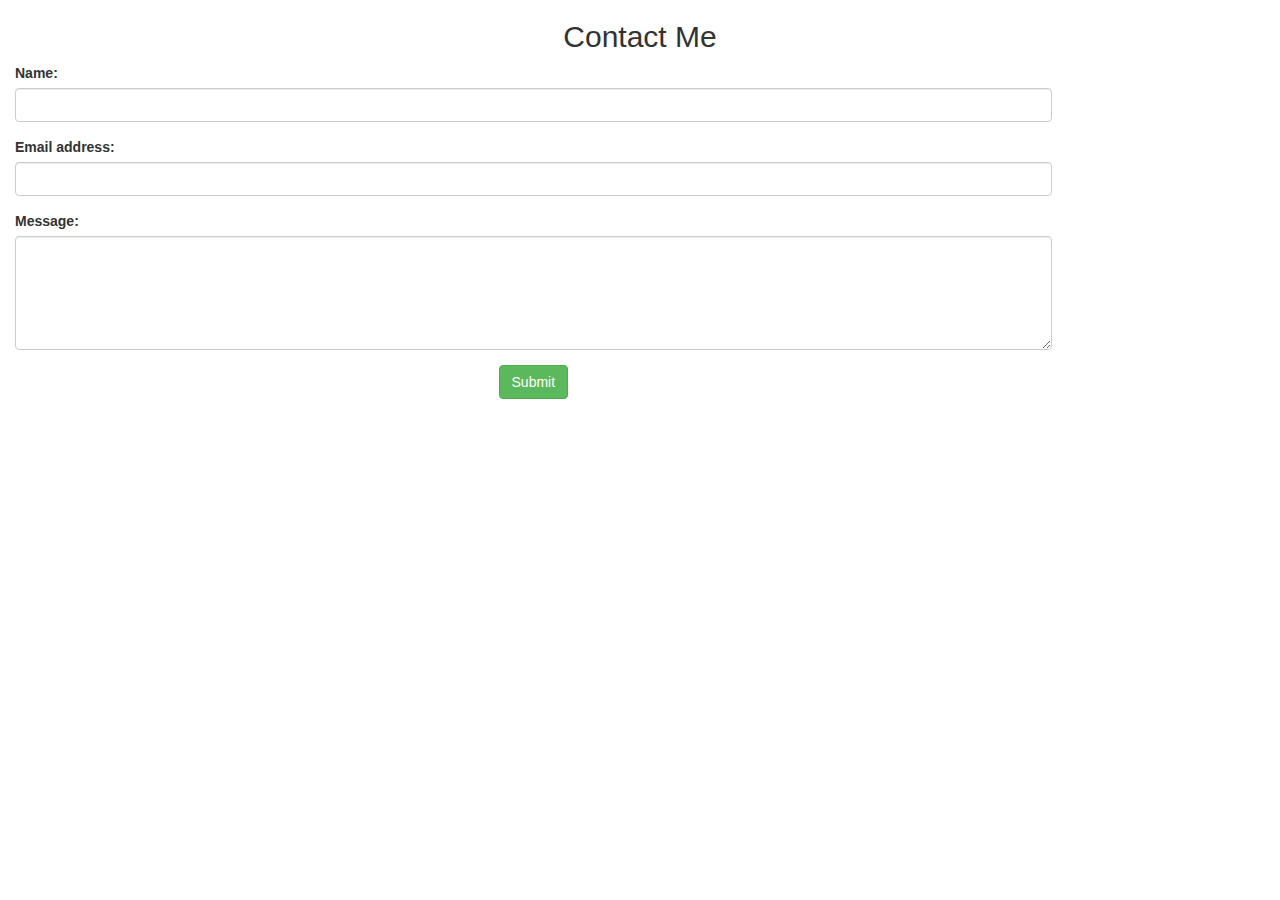
<file: contact.html>
<!DOCTYPE html>
<html lang="en">

<head>
    <meta charset="UTF-8">
    <meta http-equiv="X-UA-Compatible" content="IE=edge">
    <meta name="viewport" content="width=device-width, initial-scale=1.0">
    <title>Contact Us</title>
    <!-- Latest compiled and minified CSS -->
    <link rel="stylesheet" href="https://maxcdn.bootstrapcdn.com/bootstrap/3.4.1/css/bootstrap.min.css">

    <!-- jQuery library -->
    <script src="https://ajax.googleapis.com/ajax/libs/jquery/3.5.1/jquery.min.js"></script>

    <!-- Latest compiled JavaScript -->
    <script src="https://maxcdn.bootstrapcdn.com/bootstrap/3.4.1/js/bootstrap.min.js"></script>
</head>

<body>
    <h2>
        <center>Contact Me</center>
    </h2>
    <div class="contact col-md-10">
        <form action="/action_page.php">
            <div class="form-group ">
                <label for="Name">Name:</label>
                <input type="Name" class="form-control" id="Name">
            </div>
            <div class="form-group">
                <label for="email">Email address:</label>
                <input type="email" class="form-control" id="email">
            </div>
            <div class="form-group">
                <label for="msg">Message:</label>
                <textarea class="form-control" rows="5" id="comment"></textarea>

            </div>

            <center><button type="submit" class="btn btn-success">Submit</button></center>
        </form>
    </div>
</body>

</html>
</file>
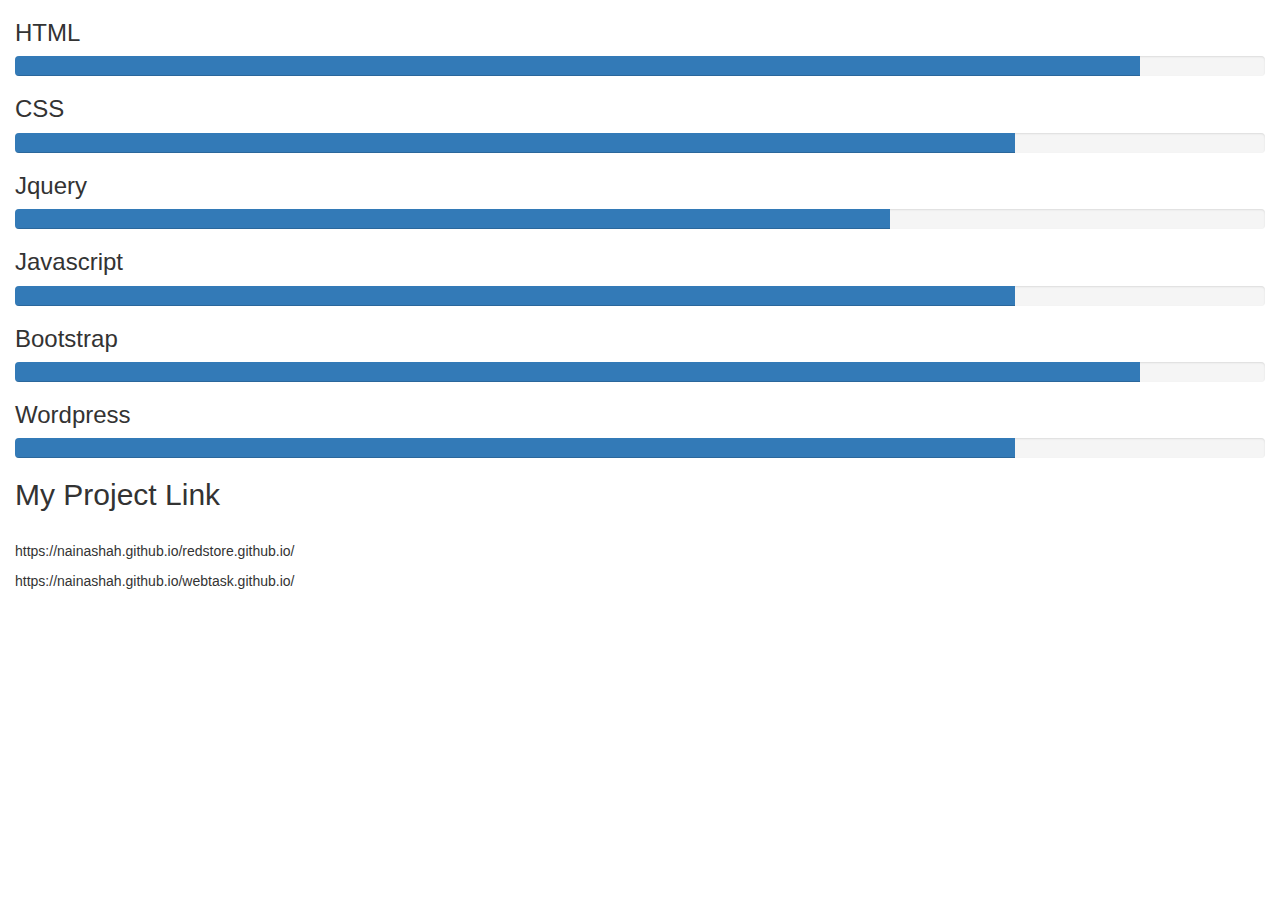
<file: services.html>
<!DOCTYPE html>
<html lang="en">

<head>
    <meta charset="UTF-8">
    <meta http-equiv="X-UA-Compatible" content="IE=edge">
    <meta name="viewport" content="width=device-width, initial-scale=1.0">
    <title>Skills </title>
    <link rel="stylesheet" href="style.css">
    <!-- Latest compiled and minified CSS -->
    <link rel="stylesheet" href="https://maxcdn.bootstrapcdn.com/bootstrap/3.4.1/css/bootstrap.min.css">

    <!-- jQuery library -->
    <script src="https://ajax.googleapis.com/ajax/libs/jquery/3.5.1/jquery.min.js"></script>

    <!-- Latest compiled JavaScript -->
    <script src="https://maxcdn.bootstrapcdn.com/bootstrap/3.4.1/js/bootstrap.min.js"></script>
</head>

<body>
    <div class="skill">
        <h3>HTML</h3>
        <div class="progress">
            <div class="progress-bar" role="progressbar" aria-valuenow="70" aria-valuemin="0" aria-valuemax="100"
                style="width:90%">
                <span class="sr-only">70% Complete</span>
            </div>
        </div>
        <H3>CSS</H3>
        <div class="progress">
            <div class="progress-bar" role="progressbar" aria-valuenow="70" aria-valuemin="0" aria-valuemax="100"
                style="width:80%">
                <span class="sr-only">70% Complete</span>
            </div>
        </div>
        <h3>Jquery</h3>
        <div class="progress">
            <div class="progress-bar" role="progressbar" aria-valuenow="70" aria-valuemin="0" aria-valuemax="100"
                style="width:70%">
                <span class="sr-only">70% Complete</span>
            </div>
        </div>
        <h3>Javascript</h3>
        <div class="progress">
            <div class="progress-bar" role="progressbar" aria-valuenow="70" aria-valuemin="0" aria-valuemax="100"
                style="width:80%">
                <span class="sr-only">70% Complete</span>
            </div>
        </div>
        <h3>Bootstrap</h3>
        <div class="progress">
            <div class="progress-bar" role="progressbar" aria-valuenow="70" aria-valuemin="0" aria-valuemax="100"
                style="width:90%">
                <span class="sr-only">70% Complete</span>
            </div>
        </div>
        <h3>Wordpress</h3>
        <div class="progress">
            <div class="progress-bar" role="progressbar" aria-valuenow="70" aria-valuemin="0" aria-valuemax="100"
                style="width:80%">
                <span class="sr-only">70% Complete</span>
            </div>
        </div>
    </div>
    <div class="project">
        <h2>My Project Link</h2> <br>
        <p> https://nainashah.github.io/redstore.github.io/</p>
        <p>https://nainashah.github.io/webtask.github.io/</p>
    </div>
</body>

</html>
</file>
<file: style.css>
@import url('https://fonts.googleapis.com/css2?family=Lobster&display=swap');
@import url('https://fonts.googleapis.com/css2?family=Lobster&family=Roboto:wght@500&display=swap');

* {
    margin: 0;
    padding: 0;
}

.sidebar {
    background-color: azure;
    width: 434px;
    font-family: 'Lobster', cursive;
    height: 100vh;
}

.sidebar nav {
    padding: 30px;
}

.sidebar nav li {
    padding: 20px;
    font-size: 25px;
    list-style: none;
}

.sidebar nav li a {
    text-decoration: none;
    color: black;
}

.container {
    display: flex;
}

.main {
    background-color: rgb(185, 196, 218);
    width: 90vw;
}

.infocontainer {
    /* background-color: rgb(216, 207, 207); */
    height: 50vh;
    width: 80vw;
    margin: 144px auto;
    display: flex;
    justify-content: space-around;
}

.devpic img {
    width: 20vw;
    border-radius: 50%;
    padding: 20px 50;
    height: 50vh;
}

.devinfo {
    display: flex;
    justify-content: center;
    flex-direction: column;
    font-family: 'Roboto', sans-serif;
}

.hello {
    font-size: 30px;
    font-family: 'Roboto', sans-serif;

}

.name {
    font-size: 35px;
    font-weight: bold;
    font-family: 'Roboto', sans-serif;
}

.about {
    font-size: 25px;

    /* font-family: 'Roboto', sans-serif; */
}

.moreabout {
    font-size: 20px;
    font-family: 'Franklin Gothic Medium', 'Arial Narrow', Arial, sans-serif;
    margin-top: 20px;
}

.buttons button {
    padding: 10px;
    border-radius: 15%;
    color: white;
    background-color: blue;
    font-size: 15px;
    margin: 0 3px;
    cursor: pointer;
}

.buttons button:hover {
    background-color: white;
    color: blue;
}

.skill {
    margin: 0 15px;
}

.project {
    margin: 0 15px;

}

.contact {
    margin: ;
}

.btn {}
</file>
